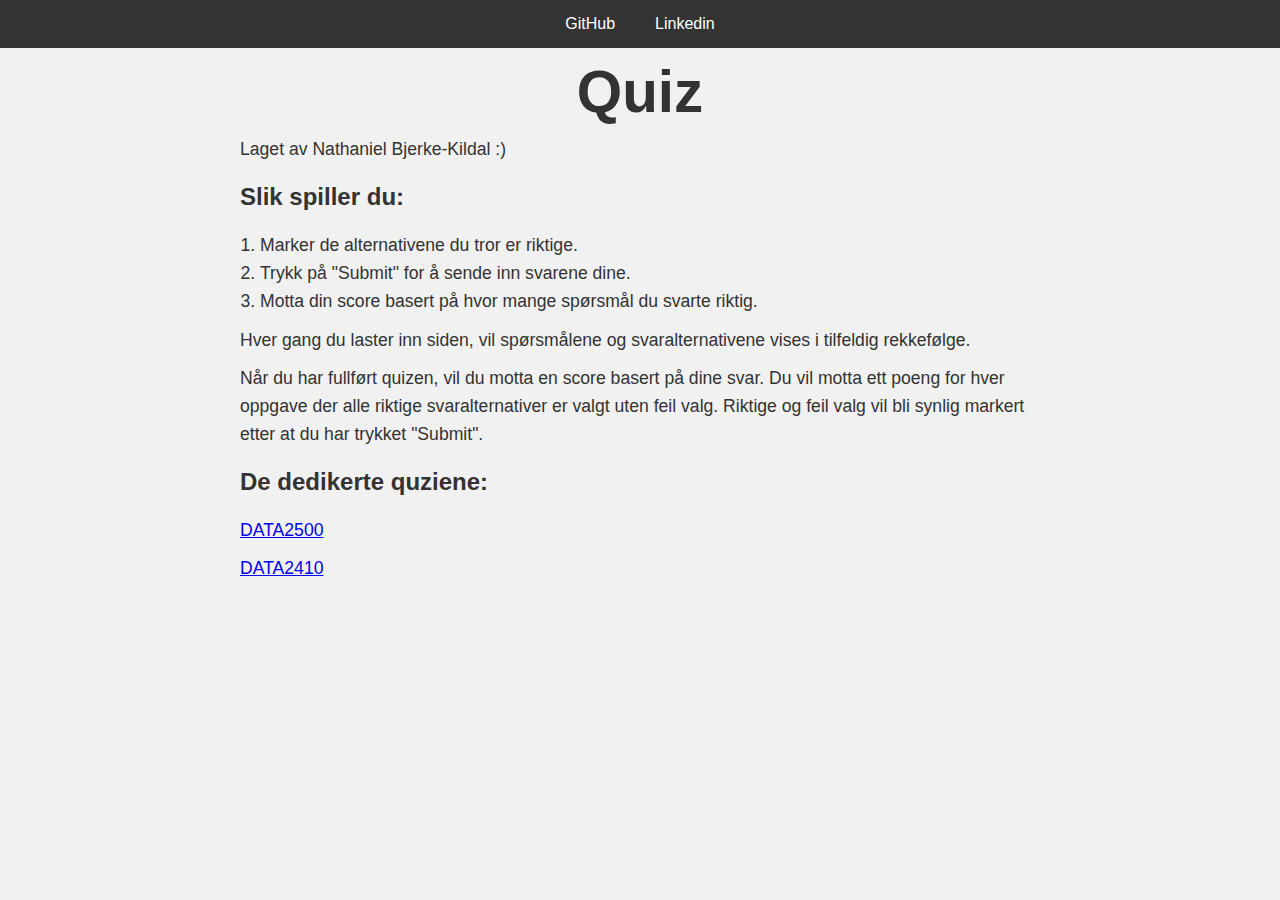
<file: public/index.html>
<!DOCTYPE html>
<html lang="en">
  <head>
    <meta charset="UTF-8" />
    <meta name="viewport" content="width=device-width, initial-scale=1.0" />
    <link rel="stylesheet" href="css/index.css" />
    <title>index</title>
  </head>
  <body>
    <nav>
      <ul>
        <li><a href="https://github.com/nateeno">GitHub</a></li>
        <li>
          <a
            href="https://www.linkedin.com/in/nathaniel-bjerke-kildal-6aa916266"
            >Linkedin</a
          >
        </li>
      </ul>
    </nav>
    <h1>Quiz</h1>
    <p>Laget av Nathaniel Bjerke-Kildal :)</p>
    <h2>Slik spiller du:</h2>
    <ol>
      <li>Marker de alternativene du tror er riktige.</li>
      <li>Trykk på "Submit" for å sende inn svarene dine.</li>
      <li>Motta din score basert på hvor mange spørsmål du svarte riktig.</li>
    </ol>
    <p>
      Hver gang du laster inn siden, vil spørsmålene og svaralternativene vises
      i tilfeldig rekkefølge.
    </p>
    <p>
      Når du har fullført quizen, vil du motta en score basert på dine svar. Du
      vil motta ett poeng for hver oppgave der alle riktige svaralternativer er
      valgt uten feil valg. Riktige og feil valg vil bli synlig markert etter at
      du har trykket "Submit".
    </p>
    <h2>De dedikerte quziene:</h2>
    <p><a href="os.html">DATA2500</a></p>
    <p><a href="datanett.html">DATA2410</a></p>
  </body>
</html>
</file>
<file: public/css/index.css>
body {
  font-family: Arial, sans-serif;
  margin: 0;
  padding: 0;
  background-color: #f1f1f1;
}

h2 {
  padding: 10px;
  text-align: left;
}

h1  {
  font-size: calc(20px + 3vw);
  text-align: center;
}

h3 {
  color: #333;
}

p, ol, h1, h2 {
  color: #333;
  width: 80%;
  max-width: 800px;
  margin: 10px auto;
}

p, ol {
  font-size: 1.1em;
  line-height: 1.6;
}

#quiz-container {
  width: 80%;
  max-width: 800px;
  margin: 0 auto;
  padding: 20px;
  background-color: #fff;
  box-shadow: 0px 0px 10px rgba(0, 0, 0, 0.1);
  border-radius: 5px;
}

textarea, input[type="text"] {
  width: 100%;
  padding: 10px;
  margin-bottom: 10px;
  border: 1px solid #ddd;
  border-radius: 5px;
}

button, input[type="submit"] {
  display: block;
  width: 200px;
  padding: 10px;
  margin: 20px auto;
  border: none;
  background-color: #007BFF;
  color: #fff;
  cursor: pointer;
  border-radius: 5px;
  font-size: 1.1em;
}

button:hover, input[type="submit"]:hover {
  background-color: #0056b3;
}

.option {
  margin-bottom: 20px;
}

.correct {
  background-color: #c6ffc1;
}

.incorrect {
  background-color: #ffc6c6;
}

#results {
  text-align: center;
  font-size: 1.5em;
  margin: 20px auto;
  padding: 20px;
  color: #007BFF;
  background-color: #f1f1f1;
  border: 1px solid #ddd;
  border-radius: 5px;
  width: 80%;
  max-width: 600px;
  box-shadow: 0px 0px 10px rgba(0, 0, 0, 0.1);
}

nav {
  background-color: #333;
  color: #fff;
  padding: 15px 0;
}

nav ul {
  margin: 0;
  padding: 0;
  list-style: none;
  display: flex;
  justify-content: center;
}

nav ul li {
  margin: 0 20px;
}

nav ul li a {
  color: #fff;
  text-decoration: none;
}

nav ul li a:hover {
  text-decoration: underline;
}

.container {
  max-width: 800px;
  margin: 0 auto;
  padding: 20px;
}

#quiz-container img {
  max-width: 500px;
  max-height: 500px;
  height: auto;
  display: block;
  margin: 0 auto 20px;
}
</file>
